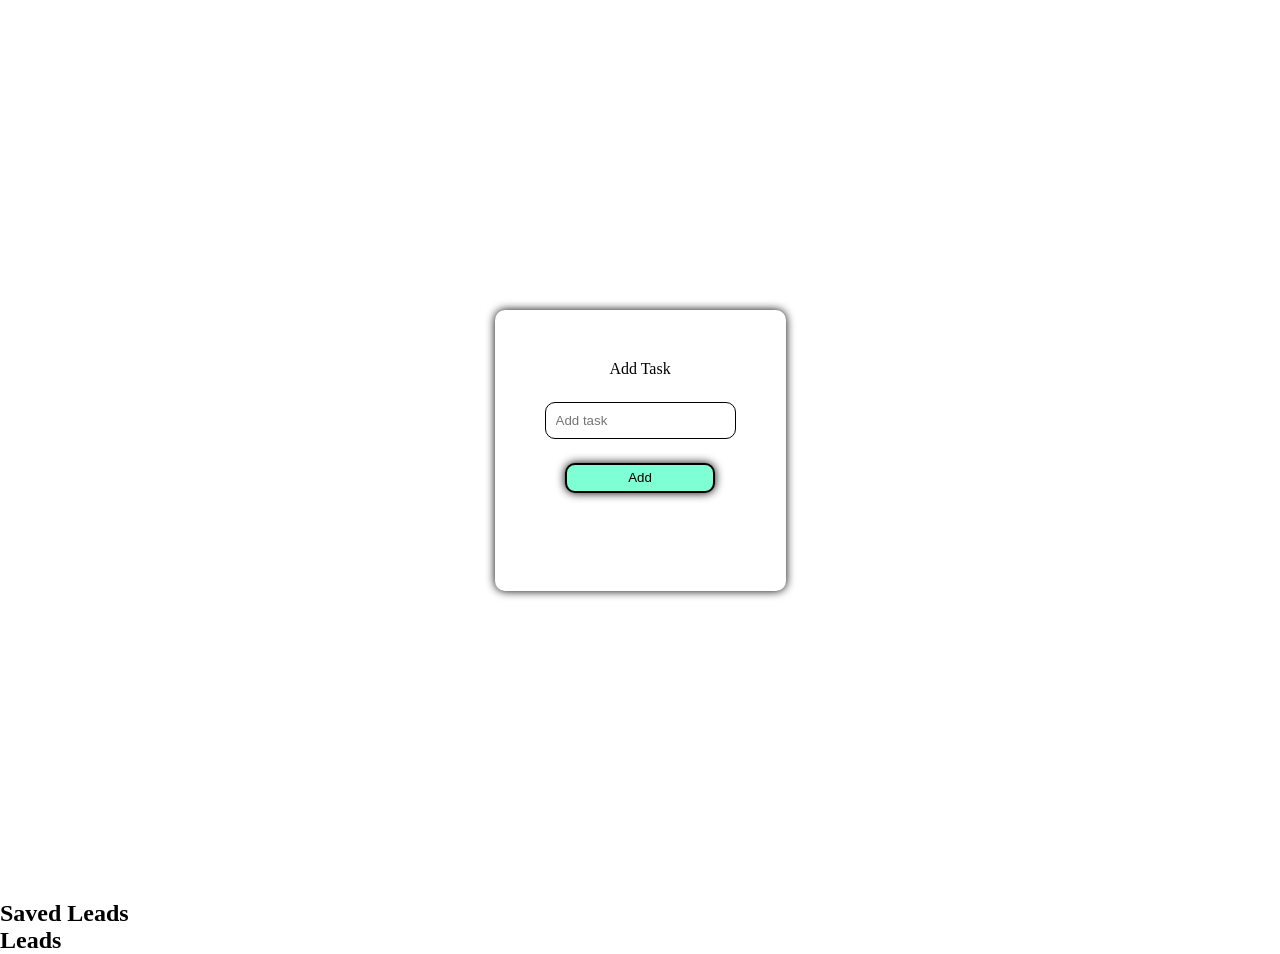
<file: website-project/project-2/index.html>
<!DOCTYPE html>
<html lang="en">
<head>
    <meta charset="UTF-8">
    <link rel="stylesheet" href="styles.css">
    <script src="script.js"></script>
    <meta name="viewport" content="width=device-width, initial-scale=1.0">
    <title>
        To-do List
    </title>
</head>
<body>
    <section class="todo">
        <div class="content">
        <div class="logo">Add Task</div>
        <input type="text" class="todo-input" placeholder="Add task">
        <button class="add-todo-btn">Add</button>
        <p class="text"></p>
        <ul class="todo-list"></ul>
        </div>
    </section>

    <section class="saveItem">
        <h1 class="save-logo">Saved Leads</h1>
        <div class="saved">
        <h2 class="saves">Leads</h2>
        <ul class="leads">
        </ul>
        </div>
    </section>
</body>
</html>
</file>
<file: website-project/project-2/styles.css>
*{
    box-sizing: border-box;
    margin: 0;
    padding: 0;
}

.todo{
    display: flex;
    justify-content: center;
    align-items: center;
    height: 100vh;
    flex-direction: column;
    gap: 1.5rem;
}

.content{
    display: flex;
    align-items: center;
    justify-content: center;
    flex-direction: column;
    gap: 1.5rem;
    box-shadow: 0 0 10px;
    padding: 50px;
    border-radius: 10px;
}

.add-todo-btn{
    width: 150px;
    height: 30px;
    border-radius: 10px;
    cursor: pointer;
    background: none;
    background-color: aquamarine;
    border: solid 2px rgb(0, 0, 0);
    box-shadow: 0 0 10px;
    transition: 0.5s;
}

.add-todo-btn:hover{
    background: none;
    color: aquamarine;
    box-shadow: none;
}

.todo-input{
    padding: 10px;
    background: none;
    border-radius: 10px;
    border: none;
    outline: none;
    border: solid 1px black;
}

.todo-input:hover{
    border: solid 1px aquamarine;
    box-shadow: 0 0 10px;
}
</file>
